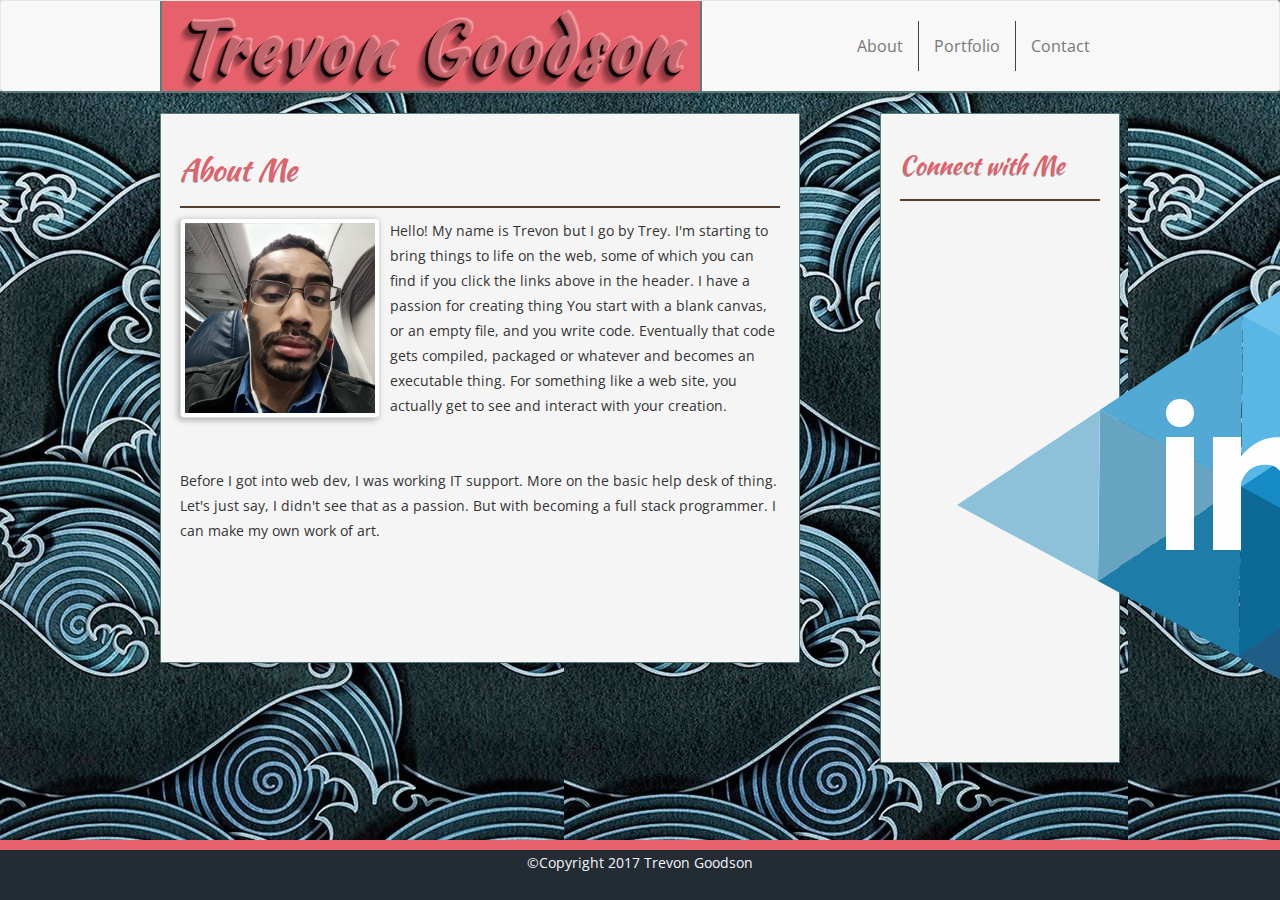
<file: index.html>
<html lang="en-us">
<head>
	<meta charset="UTF-8">
	<meta name="viewport" content="width=device-width, initial-scale=1">
	<title>Portfolio - Trevon Goodson</title>
	<link rel="stylesheet" type="text/css" href="https://maxcdn.bootstrapcdn.com/bootstrap/3.3.7/css/bootstrap.min.css">
	<link rel="stylesheet" type="text/css" href="assets/css/bootstrap-custom.css">
	<link href="https://fonts.googleapis.com/css?family=Kaushan+Script|Open+Sans" rel="stylesheet">
</head>
<body>
	<header class="navbar navbar-default navbar-style">
		<div class="container max-width">
			<a class="navbar-brand logo shadow" href="index.html">Trevon Goodson</a>
			<nav>
				<ul class="nav navbar-nav navbar-right nav-style">
					<li><a href="index.html">About</a></li>
					<li><a href="portfolio.html">Portfolio</a></li>
					<li><a href="contact.html">Contact</a></li>
				</ul>
			</nav>
		</div>
	</header>
	<div class="container max-width">
		<div class="row">
			<section class="col-sm-8 well content">
				<header>
					<h2 class="shadow-small">About Me</h2>
				</header>
				<article>
					<img  class="img-thumbnail img-responsive pull-left profile-pic" src="assets/images/profile-pic.jpg" height="200" width="200" alt="Trey"/>
					<p>
				Hello! My name is Trevon but I go by Trey. I'm starting to bring things to life on the web, some of which you can find if you click the links above in the header. I have a passion for creating thing You start with a blank canvas, or an empty file, and you write code. Eventually that code gets compiled, packaged or whatever and becomes an executable thing. For something like a web site, you actually get to see and interact with your creation. 
				</p>
				<br><br>
				<p>
				Before I got into web dev, I was working IT support. More on the basic help desk of thing. Let's just say, I didn't see that as a passion. But with becoming a full stack programmer. I can make my own work of art.
				</p>
				<br><br>
				<p>
				</p>
				<br><br>
				</article>
			</section>
			<aside class="col-sm-3 well content col-sm-offset-1">
				<header>
					<h3 class="shadow-small">Connect with Me</h3>
				</header>
				<ul class="nav nav-pills nav-justified">
					<li class="nav-social"><a class="social-link" href="https://github.com/TGoodson" target="_blank"><img src="assets/images/github_shadow.svg" alt="GitHub"/></a></li>
					<li class="nav-social"><a class="social-link" href="https://www.linkedin.com/in/trevon-goodson-565499141/" target="_blank"><img src="assets/images/linkedin_shadow.svg" alt="LinkedIn"/></a></li>
					<li class="nav-social"><a class="social-link" href="http://stackoverflow.com/users/7824270/tgoodson" target="_blank"><img src="assets/images/so_shadow.svg" alt="StackOverflow"/></a></li>
				</ul>
			</aside>
		</div>
	</div>
	<footer>
		<div class="container">
			<p class="text-center">&copy;Copyright 2017 Trevon Goodson</p>
		</div>
	</footer>
	<script src="https://ajax.googleapis.com/ajax/libs/jquery/1.11.3/jquery.min.js"></script>
	<script src="https://maxcdn.bootstrapcdn.com/bootstrap/3.3.7/js/bootstrap.min.js" integrity="sha384-Tc5IQib027qvyjSMfHjOMaLkfuWVxZxUPnCJA7l2mCWNIpG9mGCD8wGNIcPD7Txa" crossorigin="anonymous"></script>
</body>
</html>
</file>
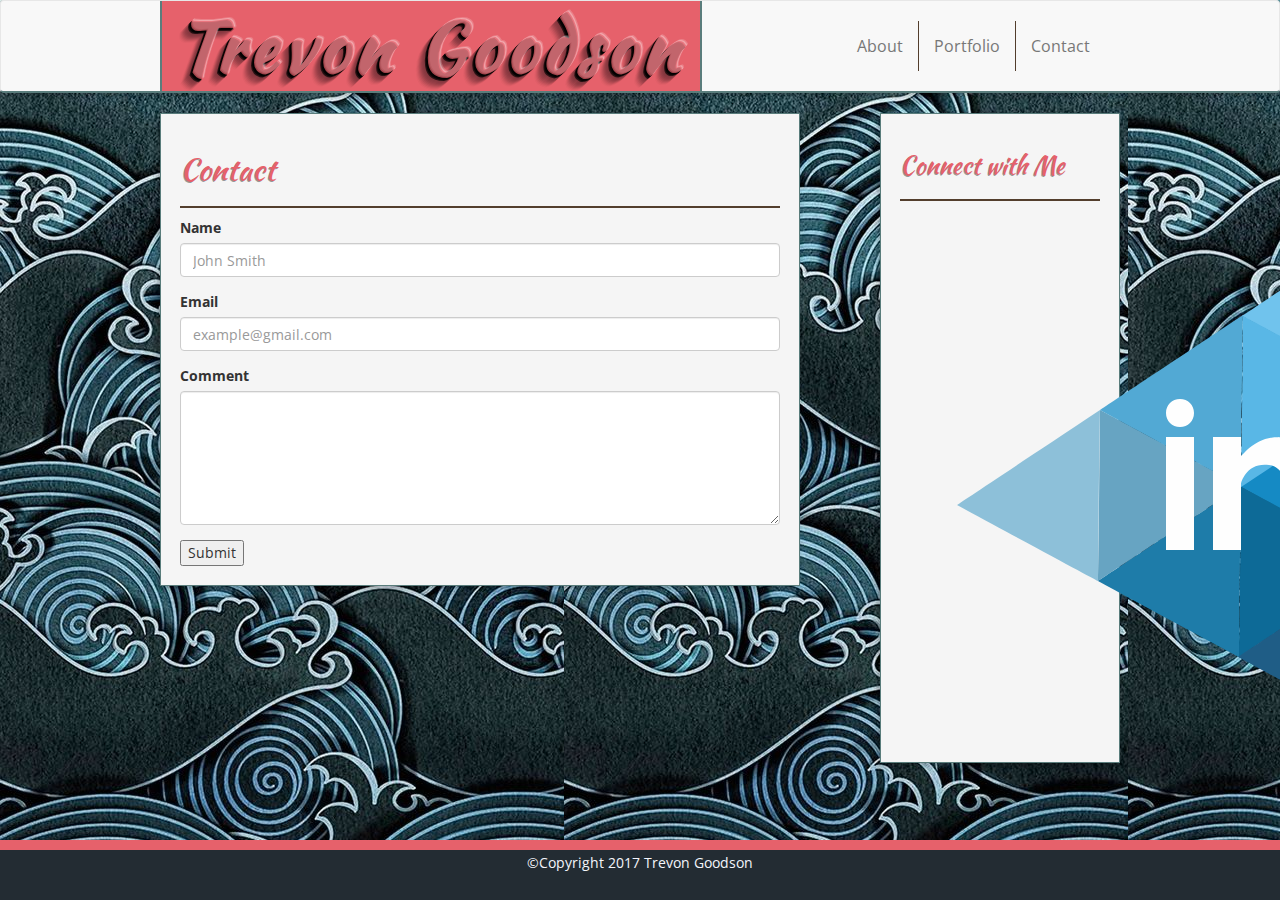
<file: contact.html>
<!DOCTYPE html>
<html lang="en-us">
<head>
	<meta charset="UTF-8">
	<meta name="viewport" content="width=device-width, initial-scale=1">
	<title>Contact Me - Trevon Goodson</title>
	<link rel="stylesheet" type="text/css" href="https://maxcdn.bootstrapcdn.com/bootstrap/3.3.7/css/bootstrap.min.css">
	<link rel="stylesheet" type="text/css" href="assets/css/bootstrap-custom.css">
	<link rel="stylesheet" href="https://fonts.googleapis.com/css?family=Kaushan+Script|Open+Sans" >
</head>
<body>
	<header class="navbar navbar-default navbar-style">
		<div class="container max-width">
			<a class="navbar-brand logo shadow" href="index.html">Trevon Goodson</a>
			<nav>
				<ul class="nav navbar-nav navbar-right nav-style">
					<li><a href="index.html">About</a></li>
					<li><a href="portfolio.html">Portfolio</a></li>
					<li><a href="contact.html">Contact</a></li>
				</ul>
			</nav>
		</div>
	</header>
	<div class="container max-width">
		<div class="row">
			<section class="col-sm-8 well content">
				<header>
					<h2 class="shadow-small">Contact</h2>
				</header>
				<form>
					<div class="form-group">
						<label for="name">Name</label>
			    		<input type="text" class="form-control" name="name" placeholder="John Smith">
			    	</div>
			    	<div class="form-group">
			    		<label for="email">Email</label>
			  			<input type="email" class="form-control" name="email" placeholder="example@gmail.com">
			  		</div>
			  		<div class="form-group">
			  			<label for="comment">Comment</label>
		  				<textarea name="comment" class="form-control" rows="6"></textarea>
					</div>
					<input type="submit" value="Submit">
				</form>
			</section>
			<aside class="col-sm-3 well content col-sm-offset-1">
				<header>
					<h3 class="shadow-small">Connect with Me</h3>
				</header>
				<ul class="nav nav-pills nav-justified">
					<li class="nav-social"><a class="social-link" href="https://github.com/aarongaither" target="_blank"><img src="assets/images/github_shadow.svg" alt="GitHub"/></a></li>
					<li class="nav-social"><a class="social-link" href="https://www.linkedin.com/in/aaron-gaither/" target="_blank"><img src="assets/images/linkedin_shadow.svg" alt="LinkedIn"/></a></li>
					<li class="nav-social"><a class="social-link" href="http://stackoverflow.com/users/7560301/aaron-gaither" target="_blank"><img src="assets/images/so_shadow.svg" alt="StackOverflow"/></a></li>
				</ul>
			</aside>
		</div>
	</div>
	<footer>
		<div class="container">
			<p class="text-center">&copy;Copyright 2017 Trevon Goodson</p>
		</div>
	</footer>
	<script src="https://ajax.googleapis.com/ajax/libs/jquery/1.11.3/jquery.min.js"></script>
	<script src="https://maxcdn.bootstrapcdn.com/bootstrap/3.3.7/js/bootstrap.min.js" integrity="sha384-Tc5IQib027qvyjSMfHjOMaLkfuWVxZxUPnCJA7l2mCWNIpG9mGCD8wGNIcPD7Txa" crossorigin="anonymous"></script>
</body>
</html>
</file>
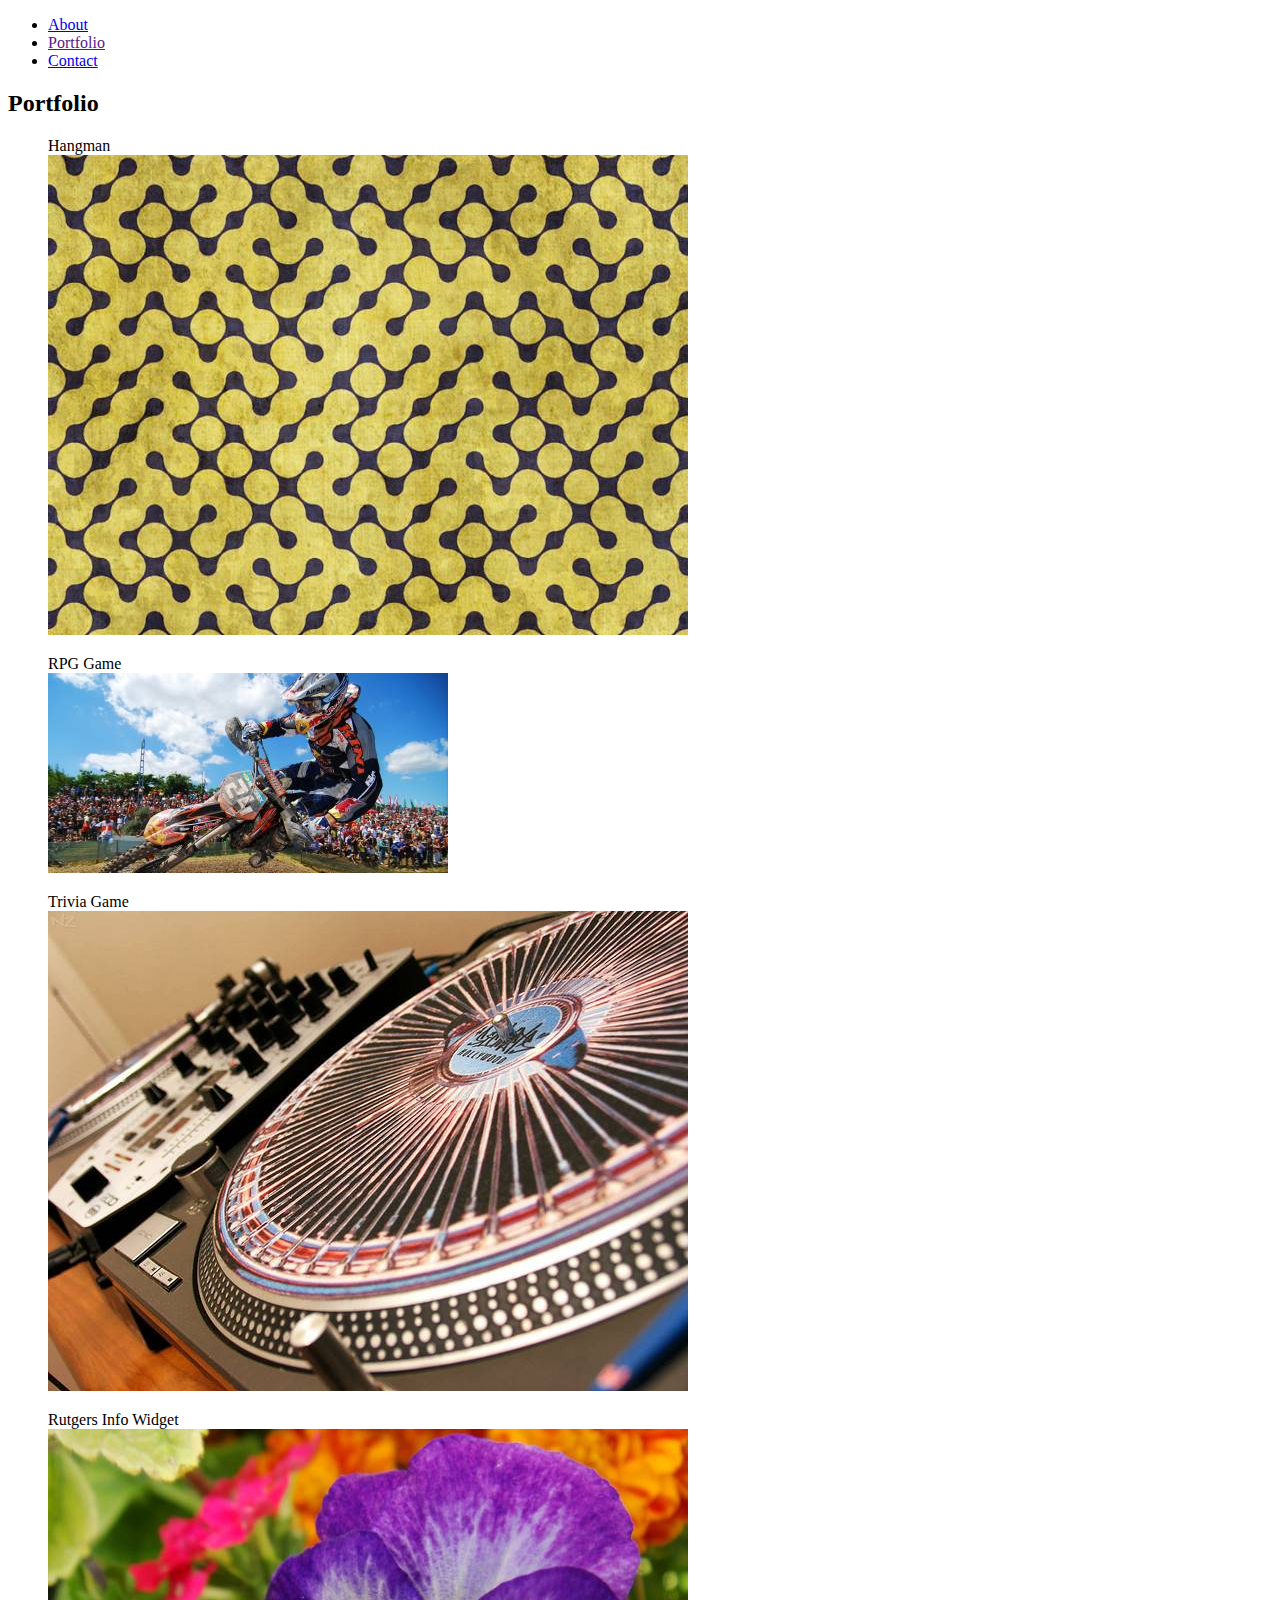
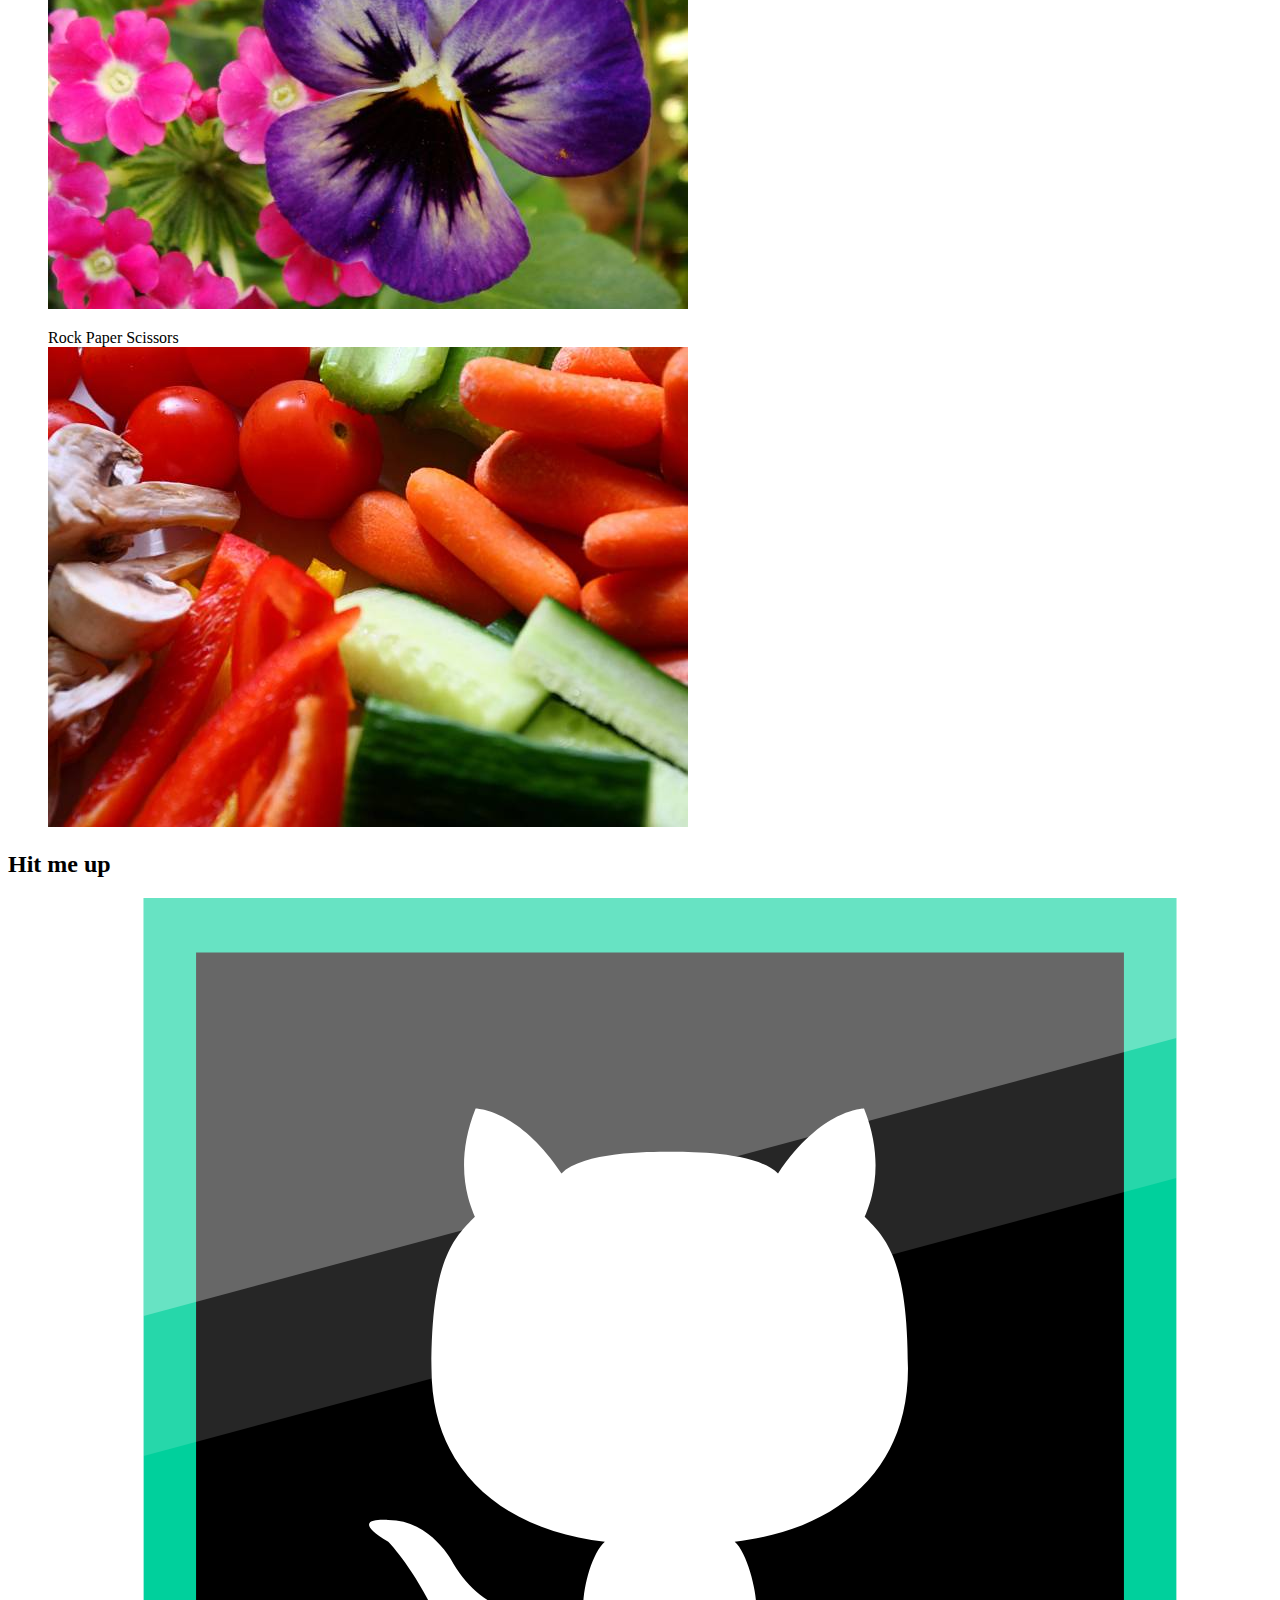
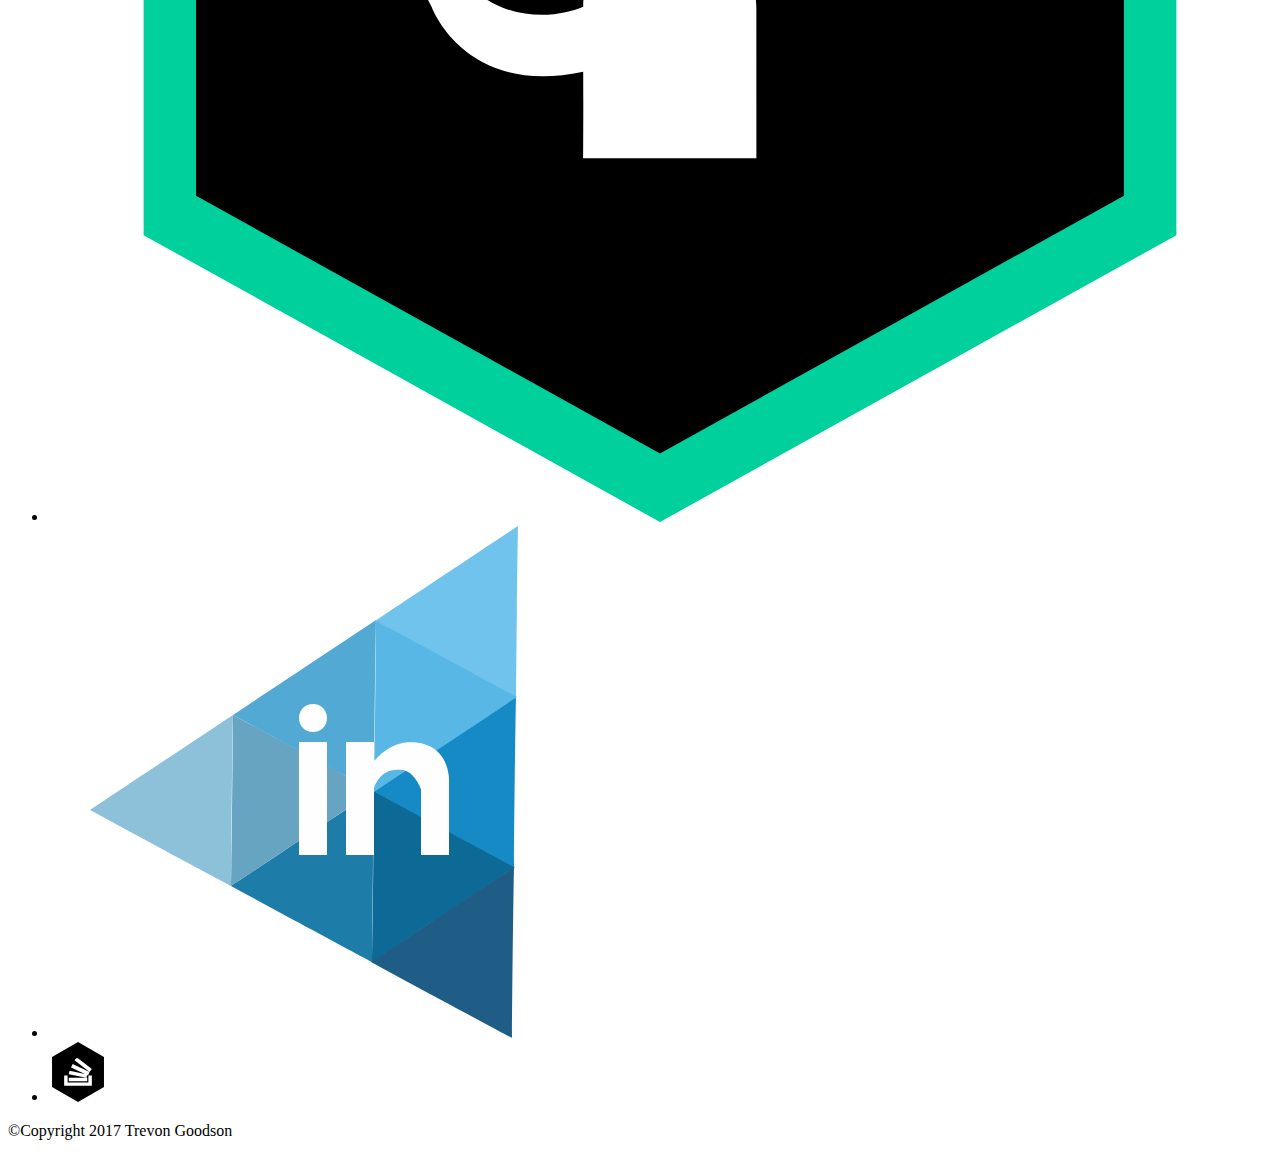
<file: portfolio.html>
<!DOCTYPE html>
<html lang="en-us">
<head>
	<meta charset="UTF-8">
	<meta name="viewport" content="width=device-width, initial-scale=1">
	<title>Portfolio - Trevon Goodson</title>
	<link rel="stylesheet" type="text/css" href="https://maxcdn.bootstrapcdn.com/bootstrap/3.3.7/css/bootstrap.min.css>
	<link rel="stylesheet" type="text/css" href="assets/css/bootstrap-custom.css">
	<link href="https://fonts.googleapis.com/css?family=Kaushan+Script|Open+Sans" rel="stylesheet">
</head>
<body>
	<header class="navbar navbar-default navbar-style">
		<div class="container max-width">
			<a class="navbar-brand logo shadow" href="index.html"Trevon Goodson</a>
			<nav>
				<ul class="nav navbar-nav navbar-left nav-style">
					<li><a href="index.html">About</a></li>
					<li><a class="current" href="">Portfolio</a></li>
					<li><a href="contact.html">Contact</a></li>
				</ul>
			</nav>
		</div>
	</header>
	<div class="container max-width">
		<div class="row">
			<header>
				<h2 class="shadow-small">Portfolio</h2>
			</header>
			<div class="row row-margin">
			<div class="col-sm-6">
			
			<figure>
				<figcaption>Hangman</figcaption>
				<img class="img-responsive img-thumbnail" src="assets/images/place-hold-1.jpg" alt="Hangman">
			</figure>
			<figure>
				<figcaption>RPG Game</figcaption>
				<img class="img-responsive img-thumbnail" src="assets/images/place-hold-2.jpg" alt="RPG Game">
			</figure>
			<figure>
				<figcaption>Trivia Game</figcaption>
				<img class="img-responsive img-thumbnail" src="assets/images/place-hold-3.jpg" alt="Trivia Game">
			</figure>
			<figure>
				<figcaption>Rutgers Info Widget</figcaption>
				<img class="img-responsive img-thumbnail" src="assets/images/place-hold-4.jpg" alt="Rutgers Info Widget">
			</figure>
			<figure>
				<figcaption>Rock Paper Scissors</figcaption>
				<img class="img-responsive img-thumbnail" src="assets/images/place-hold-5.jpg" alt="Rock Paper Scissors">
			</figure>
		</section>
		<aside>
			<header>
				<h2 class="shadow-small">Hit me up</h2>
			</header>
			
			<ul class="nav nav-pills nav-justified">
				<li class="nav-social"><a class="social-link" href="https://github.com/TGoodson" target="_blank"><img src="assets/images/github_shadow.svg" alt="GitHub"/>
				</a>
				</li>
				<li class="nav-social"><a class="social-link" href="https://www.linkedin.com/in/trevon-goodson-565499141/" target="_blank"><img src="assets/images/linkedin_shadow.svg" alt="LinkedIn"/>
				</a>
				</li>
				<li class="nav-social"><a class="social-link" href="http://stackoverflow.com/users/7824270/tgoodson" target="_blank"><img src="assets/images/so_shadow.svg" alt="StackOverflow"/>
				</a>
				</li>
			
			</ul>
		</aside>
	</div>
	<footer>
		
		<div class="container">
			<p class="text-center">&copy;Copyright 2017 Trevon Goodson</p>
		</div>
	</footer>
	
	<script src="https://ajax.googleapis.com/ajax/libs/jquery/1.11.3/jquery.min.js"></script>
	<script src="https://maxcdn.bootstrapcdn.com/bootstrap/3.3.7/js/bootstrap.min.js" integrity="sha384-Tc5IQib027qvyjSMfHjOMaLkfuWVxZxUPnCJA7l2mCWNIpG9mGCD8wGNIcPD7Txa" crossorigin="anonymous"></script>
</body>
</html>
</file>
